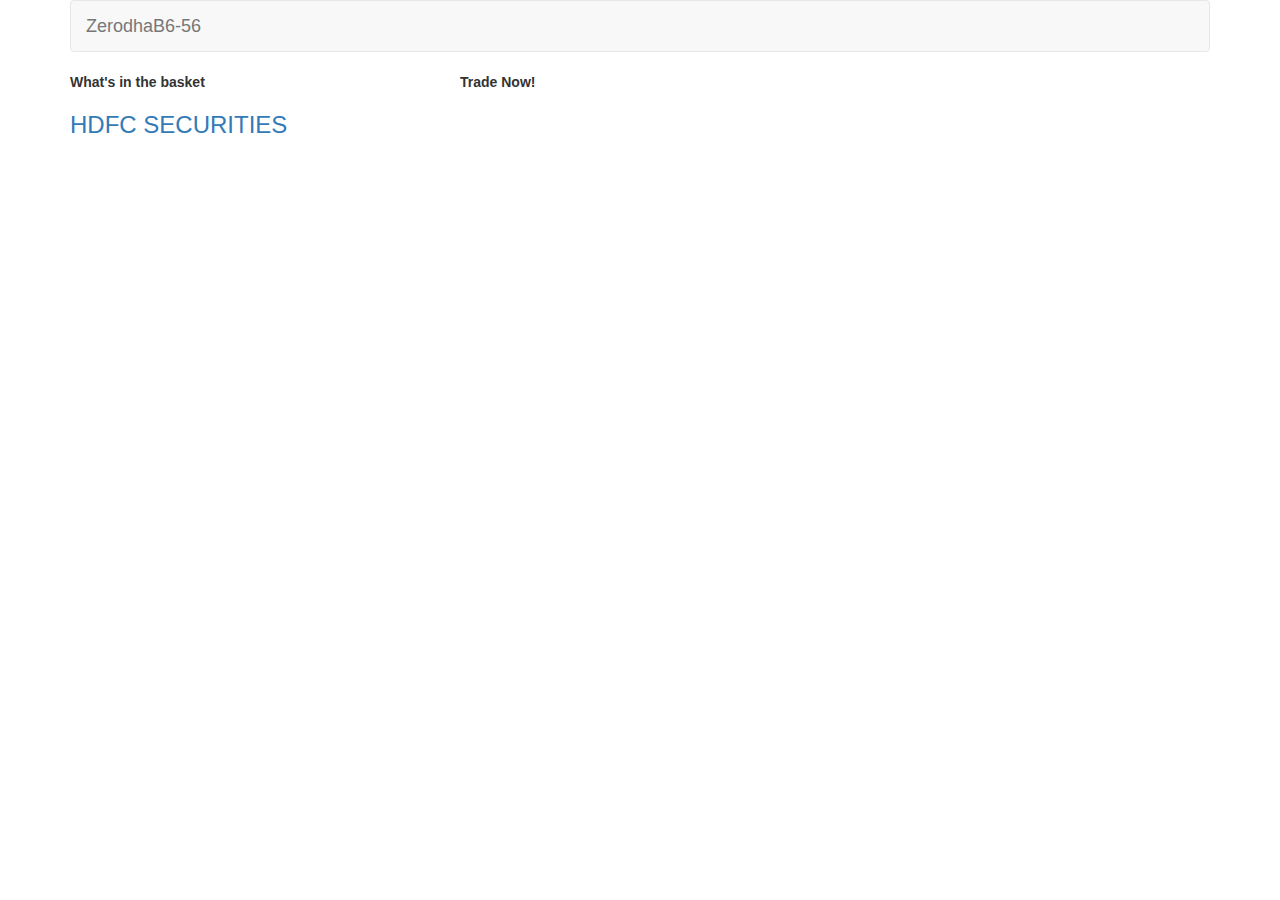
<file: index.html>
<html>
<head>
    
    <!-- Latest compiled and minified CSS -->
<link rel="stylesheet" href="https://maxcdn.bootstrapcdn.com/bootstrap/3.3.6/css/bootstrap.min.css" integrity="sha384-1q8mTJOASx8j1Au+a5WDVnPi2lkFfwwEAa8hDDdjZlpLegxhjVME1fgjWPGmkzs7" crossorigin="anonymous">
    <meta charset="utf-8">
  <meta name="viewport" content="width=device-width, initial-scale=1">
  <link rel="stylesheet" href="http://maxcdn.bootstrapcdn.com/bootstrap/3.3.6/css/bootstrap.min.css">
  <script src="https://ajax.googleapis.com/ajax/libs/jquery/1.12.4/jquery.min.js"></script>
  <script src="http://maxcdn.bootstrapcdn.com/bootstrap/3.3.6/js/bootstrap.min.js"></script>


    
    </head>
<body>
      
<div class="container">
<div>
<nav class="navbar navbar-default">
  <div class="container-fluid">
    <div class="navbar-header">
      <a class="navbar-brand" href="#">ZerodhaB6-56</a>
    </div>
    </div></nav></div>

<div class="row">
  <div class="col-sm-4"><b>What's in the basket</b>
    <p><h3>
      <a target="_blank" href = " http://www.hdfcsec.com/stockpicks/201106160710148685141">HDFC SECURITIES</a>
      
      </h3>
     
      
      </p>
    </div>
  <div class="col-sm-4"><b>Trade Now!</b>
      <p>
    <!-- A Kite button will be generated inside this container //-->
<p id="default-button"> </p>

<!-- The basket will be linked to this element's onClick //-->


<!-- Include the plugin //-->
<script src="https://kite.trade/publisher.js?v=1"></script>

<script>
// Only run your custom code once KiteConnect has fully initialised.
// Use KiteConnect.ready() to achieve this.
KiteConnect.ready(function() {
    // Initialize a new Kite instance.
    // You can initialize multiple instances if you need.
    var kite = new KiteConnect("1vgwcnc3a4xkti5p");

    // Add a stock to the basket
    kite.add({
        "exchange": "NSE",
        "tradingsymbol": "INFY",
        "quantity": 5,
        "transaction_type": "BUY",
        "order_type": "MARKET"
    });

    // Add another stock
    kite.add({
        "exchange": "NSE",
        "tradingsymbol": "SBIN",
        "quantity": 1,
        "order_type": "LIMIT",
        "transaction_type": "SELL",
        "price": 105
    });

    // Render the in-built button inside a given target
    kite.renderButton("#default-button");

    // OR, link the basket to any existing element you want
    kite.link("#custom-button");
});
</script>
</p>
    </div>
  
    
    </div>
</div>

 </div>
<script src="https://kite.trade/publisher.js?v=1"></script>
</body>
</html>
</file>
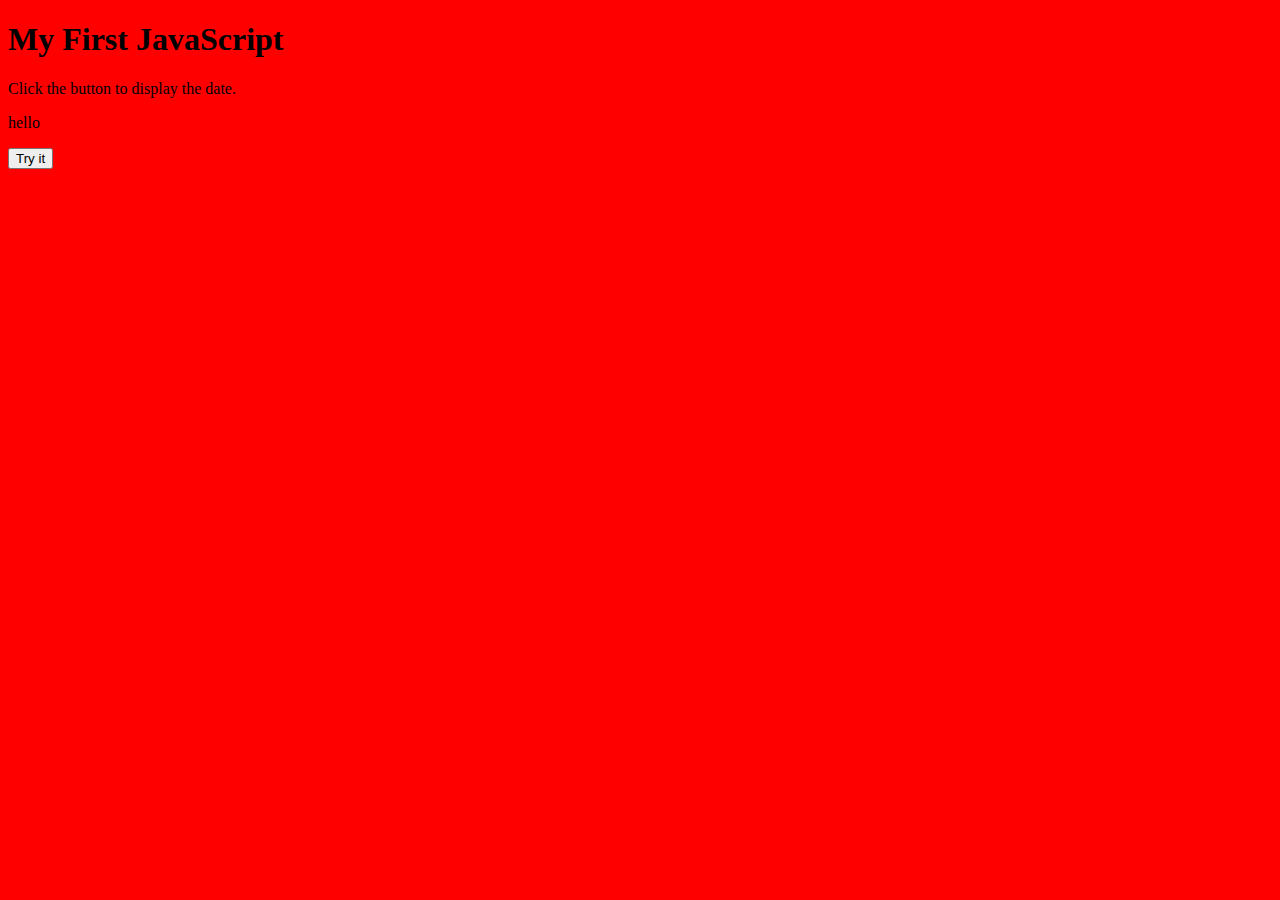
<file: 123js.html>
<!DOCTYPE html>
<html>
<body bgcolor ="red">

<h1>My First JavaScript</h1>
<p>Click the button to display the date.</p>
<p id = "demo">hello</p>

<button type="button" onclick="myFunction()">Try it</button>

<script>
function myFunction()
{
document.getElementById("demo").innerHTML = Date();

}
</script>

</body>
</html>
</file>
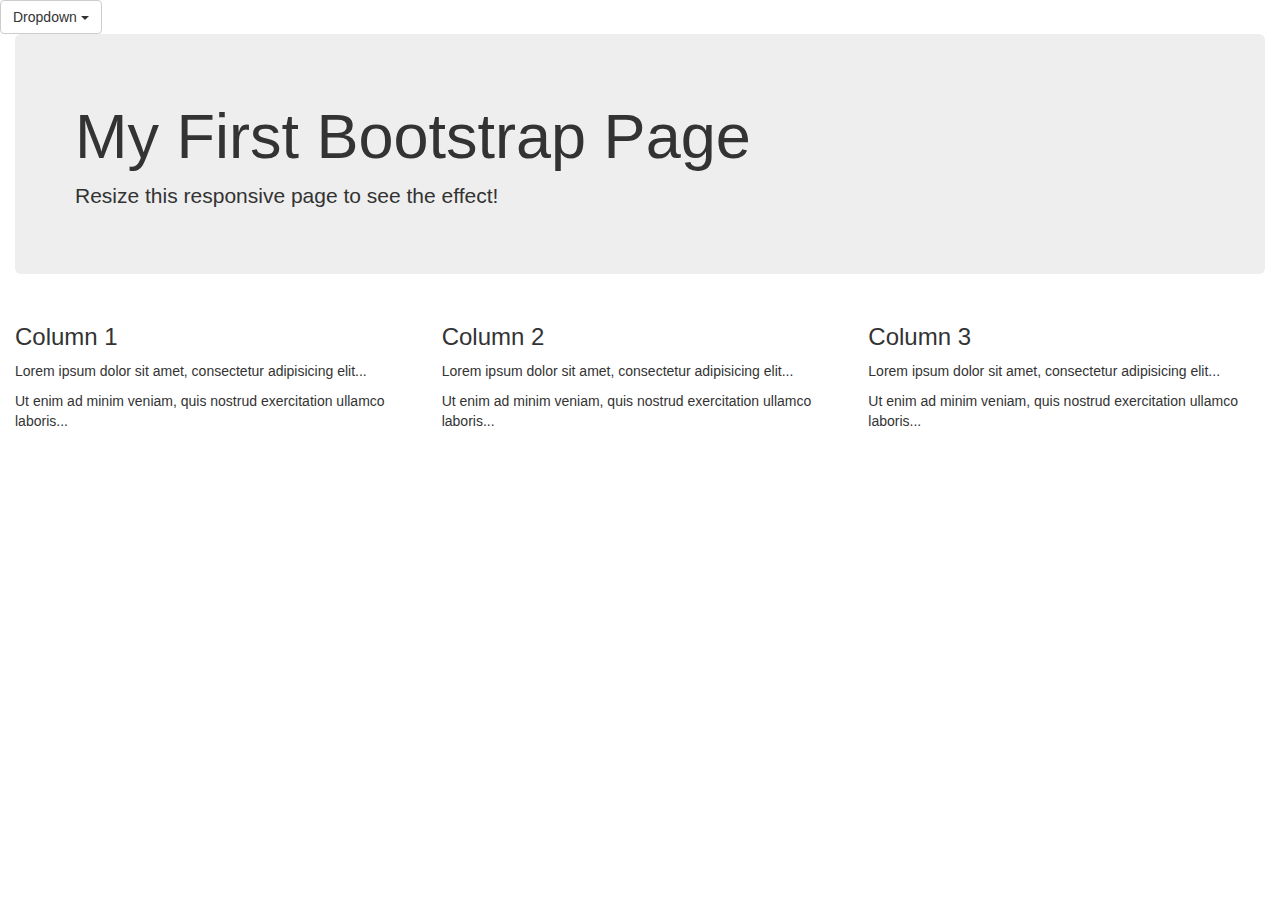
<file: boot.html>
<!DOCTYPE html>
<html lang="en">
<head>
  <title>Bootstrap Example</title>
  <meta charset="utf-8">
  <meta name="viewport" content="width=device-width, initial-scale=1">
  <link rel="stylesheet" href="http://maxcdn.bootstrapcdn.com/bootstrap/3.3.5/css/bootstrap.min.css">
  <script src="https://ajax.googleapis.com/ajax/libs/jquery/1.11.3/jquery.min.js"></script>
  <script src="http://maxcdn.bootstrapcdn.com/bootstrap/3.3.5/js/bootstrap.min.js"></script>
    <script>
    $(".dropdown-menu li a").click(function(){
  $(this).parents(".dropdown").find('.btn').html($(this).text() + ' <span class="caret"></span>');
  $(this).parents(".dropdown").find('.btn').val($(this).data('value'));
});
    </script>
</head>
<body>
<div class="dropdown">
  <button class="btn btn-default dropdown-toggle" type="button" id="dropdownMenu1" data-toggle="dropdown" aria-haspopup="true" aria-expanded="true">
    Dropdown
    <span class="caret"></span>
  </button>
  <ul class="dropdown-menu" aria-labelledby="dropdownMenu1">
    <li><a href="#" data-value="action">Action</a></li>
    <li><a href="#" data-value="another action">Another action</a></li>
    <li><a href="#" data-value="something else here">Something else here</a></li>
    <li><a href="#" data-value="separated link">Separated link</a></li>
  </ul>
</div>
<div class="container-fluid">
  <div class="jumbotron">
    <h1>My First Bootstrap Page</h1>
    <p>Resize this responsive page to see the effect!</p> 
  </div>
  <div class="row">
    <div class="col-sm-4">
      <h3>Column 1</h3>
      <p>Lorem ipsum dolor sit amet, consectetur adipisicing elit...</p>
      <p>Ut enim ad minim veniam, quis nostrud exercitation ullamco laboris...</p>
    </div>
    <div class="col-sm-4">
      <h3>Column 2</h3>
      <p>Lorem ipsum dolor sit amet, consectetur adipisicing elit...</p>
      <p>Ut enim ad minim veniam, quis nostrud exercitation ullamco laboris...</p>
    </div>
    <div class="col-sm-4">
      <h3>Column 3</h3>        
      <p>Lorem ipsum dolor sit amet, consectetur adipisicing elit...</p>
      <p>Ut enim ad minim veniam, quis nostrud exercitation ullamco laboris...</p>
    </div>
  </div>
</div>

</body>
</html>
</file>
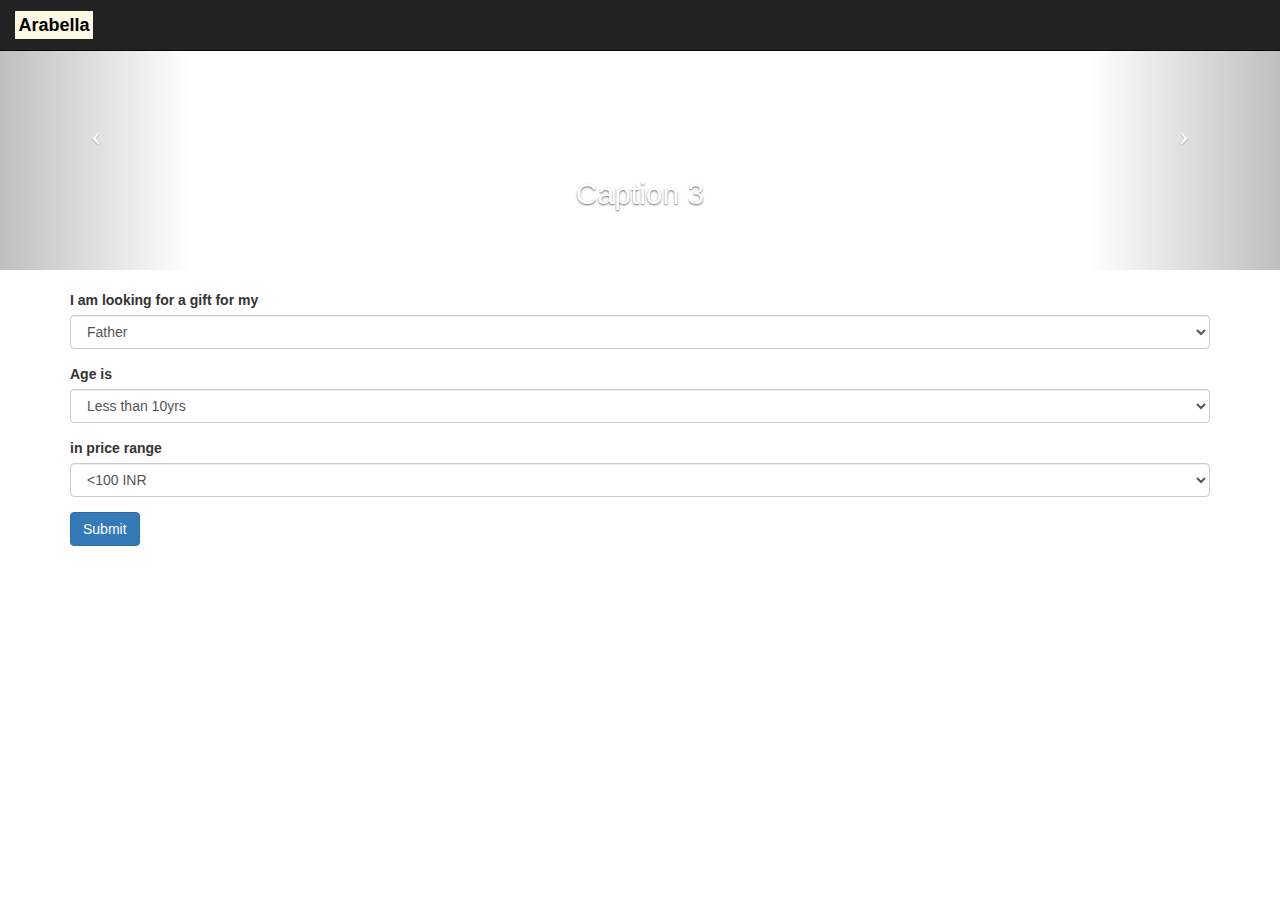
<file: index1.html>
<!DOCTYPE html>
<!-- saved from url=(0087)file:///C:/Users/adsaini/Desktop/files/boot/startbootstrap-half-slider-1.0.3/index.html -->
<html lang="en"><head><meta http-equiv="Content-Type" content="text/html; charset=UTF-8">

    <meta charset="utf-8">
    <meta http-equiv="X-UA-Compatible" content="IE=edge">
    <meta name="viewport" content="width=device-width, initial-scale=1">
    <meta name="description" content="">
    <meta name="author" content="">

    <title>Half Slider - Start Bootstrap Template</title>

    <!-- Bootstrap Core CSS -->
    <link href="./index1_files/bootstrap.min.css" rel="stylesheet">

    <!-- Custom CSS -->
    <link href="./index1_files/half-slider.css" rel="stylesheet">

    <!-- HTML5 Shim and Respond.js IE8 support of HTML5 elements and media queries -->
    <!-- WARNING: Respond.js doesn't work if you view the page via file:// -->
    <!--[if lt IE 9]>
        <script src="https://oss.maxcdn.com/libs/html5shiv/3.7.0/html5shiv.js"></script>
        <script src="https://oss.maxcdn.com/libs/respond.js/1.4.2/respond.min.js"></script>
    <![endif]-->
   
</head>

<body>

    <!-- Navigation -->
    <nav class="navbar navbar-inverse navbar-fixed-top" role="navigation">
        <div class=".container-fluid">
            <!-- Brand and toggle get grouped for better mobile display -->
            <div>
                
                <a  class="navbar-brand" href="file:///C:/Users/adsaini/Desktop/files/boot/startbootstrap-half-slider-1.0.3/index.html#"><strong><mark>Arabella</mark></strong></a>
                       <!-- /.navbar-collapse -->
        </div>
        <!-- /.container -->
    </nav>

    <!-- Half Page Image Background Carousel Header -->
    <header id="myCarousel" class="carousel slide">
        <!-- Indicators -->
        <ol class="carousel-indicators">
            <li data-target="#myCarousel" data-slide-to="0" class=""></li>
            <li data-target="#myCarousel" data-slide-to="1" class=""></li>
            <li data-target="#myCarousel" data-slide-to="2" class="active"></li>
        </ol>

        <!-- Wrapper for Slides -->
        <div class="carousel-inner">
            <div class="item">
                <!-- Set the first background image using inline CSS below. -->
                <div class="fill" style="background-image:url(&#39;http://placehold.it/1900x1080&amp;text=Slide One&#39;);"></div>
                <div class="carousel-caption">
                    <h2>Caption 1</h2>
                </div>
            </div>
            <div class="item active left">
                <!-- Set the second background image using inline CSS below. -->
                <div class="fill" style="background-image:url(&#39;http://placehold.it/1900x1080&amp;text=Slide Two&#39;);"></div>
                <div class="carousel-caption">
                    <h2>Caption 2</h2>
                </div>
            </div>
            <div class="item next left">
                <!-- Set the third background image using inline CSS below. -->
                <div class="fill" style="background-image:url(&#39;http://placehold.it/1900x1080&amp;text=Slide Three&#39;);"></div>
                <div class="carousel-caption">
                    <h2>Caption 3</h2>
                </div>
            </div>
        </div>

        <!-- Controls -->
        <a class="left carousel-control" href="file:///C:/Users/adsaini/Desktop/files/boot/startbootstrap-half-slider-1.0.3/index.html#myCarousel" data-slide="prev">
            <span class="icon-prev"></span>
        </a>
        <a class="right carousel-control" href="file:///C:/Users/adsaini/Desktop/files/boot/startbootstrap-half-slider-1.0.3/index.html#myCarousel" data-slide="next">
            <span class="icon-next"></span>
        </a>

    </header>
<br><body>
        <div class="container">
        <form>
  <fieldset class="form-group">
    <label for="exampleInputEmail1">I am looking for a gift for my</label>
   <select class="form-control" id="exampleSelect1">
      <option>Father</option>
      <option>Mother</option>
      <option>Brother</option>
      <option>Sister</option>
      <option>Friend</option>
    </select>
  </fieldset>
  <fieldset class="form-group">
    <label for="exampleInputEmail1">Age is </label>
   <select class="form-control" id="exampleSelect1">
      <option>Less than 10yrs</option>
      <option>Between 10yrs to 18yrs</option>
      <option>18yrs to 30yrs</option>
      <option>30yrs to 55yrs</option>
      <option>55+yrs</option>
    </select>
  </fieldset>
  <fieldset class="form-group">
    <label for="exampleSelect1">in price range</label>
    <select class="form-control" id="exampleSelect1">
      <option> <100 INR</option>
      <option>100-500 INR</option>
      <option>500-1000 INR</option>
      <option> 1000+ INR </option>
      <option>Priceless</option>
    </select>
  </fieldset>
  
  
  <button type="submit" class="btn btn-primary">Submit</button>
</form>
            </div>
    <!-- Page Content -->
  
</body></html>
</file>
<file: index1_files/half-slider.css>
/*!
 * Start Bootstrap - Half Slider HTML Template (http://startbootstrap.com)
 * Code licensed under the Apache License v2.0.
 * For details, see http://www.apache.org/licenses/LICENSE-2.0.
 */

html,
body {
    height: 100%;
}

/* You can change the height of the carousel by changing the height in the class below. It is set to 50% by default, but can be any height! */

.carousel {
    height: 30%;
}

.item,
.active,
.carousel-inner {
    height: 100%;
}

/* Background images are set within the HTML using inline CSS, not here */

.fill {
    width: 100%;
    height: 100%;
    background-position: center;
    -webkit-background-size: cover;
    -moz-background-size: cover;
    background-size: cover;
    -o-background-size: cover;
}

footer {
    margin: 50px 0;
}
</file>
